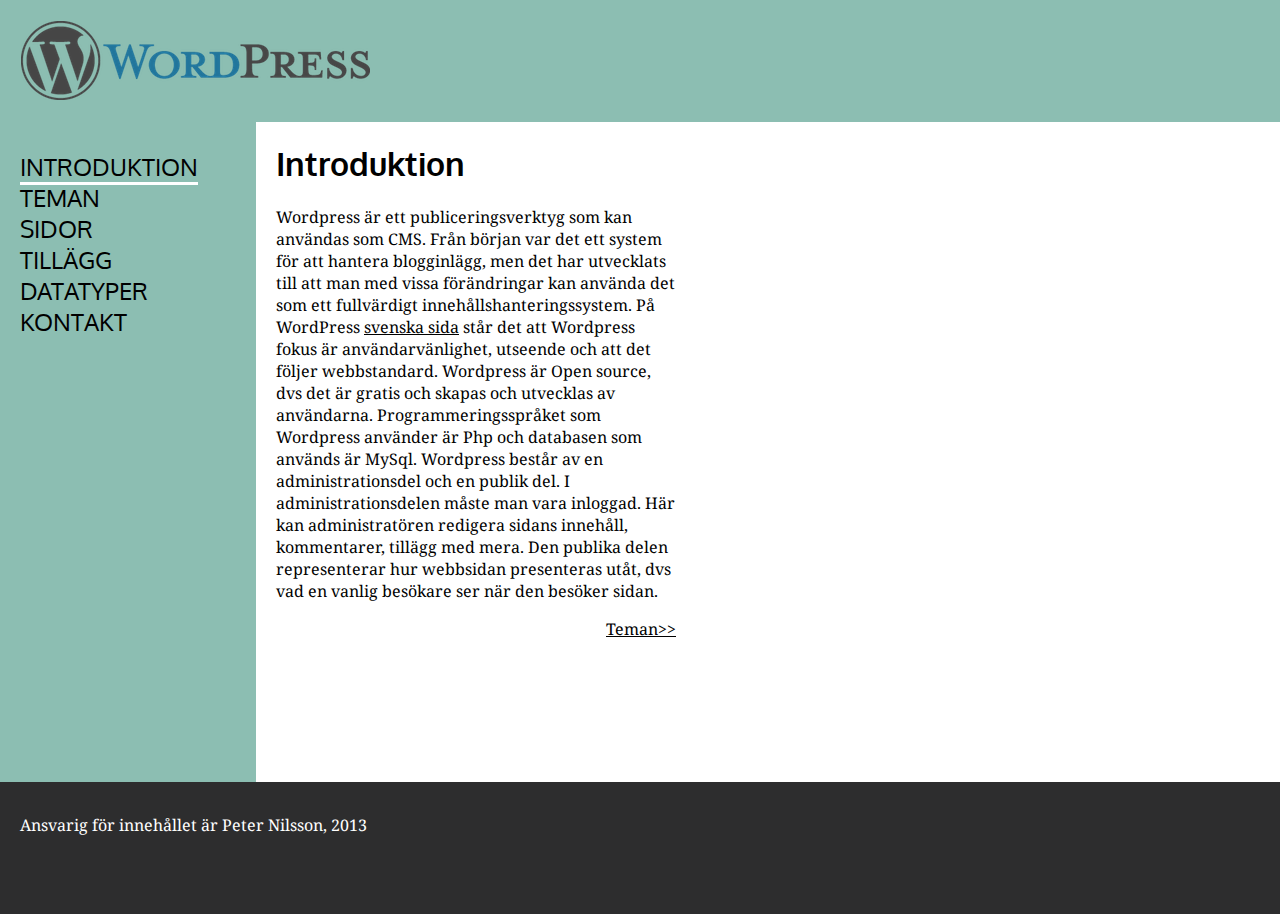
<file: index.html>
<!DOCTYPE html>
<html lang="sv">
<head>
	<meta charset="utf-8">
	<meta name="viewport" content="width:device-width, initial-scale=1.0" /> 
	<meta property=”description” content="En webbsida som i korthet beskriver Wordpress och dess möjligheter." />
	<link rel="stylesheet" href="css/style.css" />
	<link rel="stylesheet" media="screen and (min-device-width:481px)" href="css/screen.css" />
	<link rel="stylesheet" media="only screen and (max-device-width:480px)" href="css/mobile.css" />
	<link href='http://fonts.googleapis.com/css?family=Oxygen' rel='stylesheet' type='text/css'>
	<link href='http://fonts.googleapis.com/css?family=Droid+Serif' rel='stylesheet' type='text/css'>
	<title>
		Wordpress - Start
	</title>
</head>
<body>
	<div id="container">
		<header id="header-container">
			<div class="margin-left margin-top">
				<a href="index.html">
					<div class="logo-background">
					</div>
				</a>
			</div>
		</header>
		<div class="table-container">
			<nav id="navigation-container" class="table-cell-container">
				<div id="menu-container" class="margin-left">
					<ul>
						<li class="active"><a href="index.html">Introduktion</a></li>
						<li><a href="pages/themes.html">Teman</a></li>
						<li><a href="pages/pages.html">Sidor</a></li>
						<li><a href="pages/plugins.html">Tillägg</a></li>
						<li><a href="pages/data-types.html">Datatyper</a></li>
						<li><a href="pages/contact.html">Kontakt</a></li>
					</ul>
				</div>
			</nav>
			<main id="body-container" class="table-cell-container">
				<div class="margin-left margin-right">
					<h1>
						Introduktion
					</h1>
					<article>
						Wordpress är ett publiceringsverktyg som kan användas som CMS. Från början var det ett system för att hantera blogginlägg, men det har utvecklats till att man med vissa förändringar kan använda det som ett fullvärdigt innehållshanteringssystem. På WordPress <a href="http://sv.wordpress.org" target="_blank">svenska sida</a> står det att Wordpress fokus är användarvänlighet, utseende och att det följer webbstandard. Wordpress är Open source, dvs det är gratis och skapas och utvecklas av användarna. Programmeringsspråket som Wordpress använder är Php och databasen som används är MySql. Wordpress består av en administrationsdel och en publik del. I administrationsdelen måste man vara inloggad. Här kan administratören redigera sidans innehåll, kommentarer, tillägg med mera. Den publika delen representerar hur webbsidan presenteras utåt, dvs vad en vanlig besökare ser när den besöker sidan.
						<p>
						<nav class="right">
							<a href="pages/themes.html">Teman>></a>
						</nav>
					</article>
				</div>
			</main>
		</div>
		<footer>
			<div class="margin-left">
				Ansvarig för innehållet är Peter Nilsson, 2013
			</div>
		</footer>
	</div>
</body>
</html>
</file>
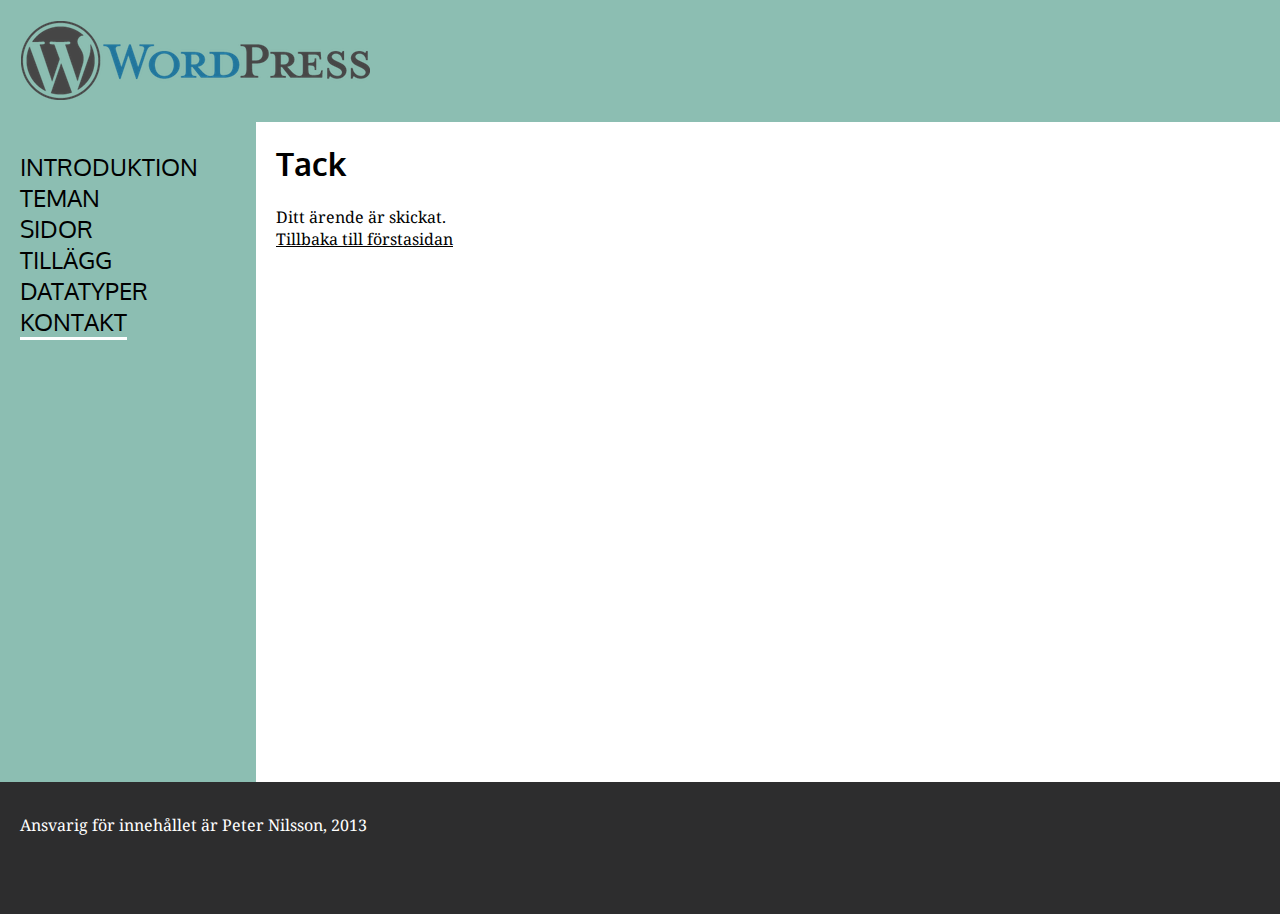
<file: pages/contact-feedback.html>
<!DOCTYPE html>
<html lang="sv">
<head>
	<meta charset="utf-8">
	<meta name="viewport" content="width:device-width, initial-scale=1.0" />
	<meta property=”description” content="En webbsida som i korthet beskriver Wordpress och dess möjligheter. På den här sidan kan du kontakta mig." />
	<link rel="stylesheet" href="../css/style.css" />
	<link rel="stylesheet" media="screen and (min-device-width:481px)" href="../css/screen.css" />
	<link rel="stylesheet" media="only screen and (max-device-width:480px)" href="../css/mobile.css" />
	<link href='http://fonts.googleapis.com/css?family=Oxygen' rel='stylesheet' type='text/css'>
	<link href='http://fonts.googleapis.com/css?family=Droid+Serif' rel='stylesheet' type='text/css'>
	<title>
		Wordpress - Datatyper
	</title>
</head>
<body>
	<div id="container">
		<header id="header-container">
			<div class="margin-left margin-top">
				<a href="../index.html">
					<div class="logo-background"></div>
				</a>
			</div>
		</header>
		<div class="table-container">
			<nav id="navigation-container" class="table-cell-container">
				<div id="menu-container" class="margin-left">
					<ul>
						<li><a href="../index.html">Introduktion</a></li>
						<li><a href="themes.html">Teman</a></li>
						<li><a href="pages.html">Sidor</a></li>
						<li><a href="plugins.html">Tillägg</a></li>
						<li><a href="data-types.html">Datatyper</a></li>
						<li class="active"><a href="contact.html">Kontakt</a></li>
					</ul>
				</div>
			</nav>
			<main id="body-container" class="table-cell-container">
				<div class="margin-left margin-right">
					<h1>
						Tack
					</h1>
					<article>
						Ditt ärende är skickat.<br>
						<a href="../index.html">Tillbaka till förstasidan</a>
					</article>
				</div>
			</main>
		</div>
		<footer>
			<div class="margin-left">
				Ansvarig för innehållet är Peter Nilsson, 2013
			</div>
		</footer>
	</div>
</body>
</html>
</file>
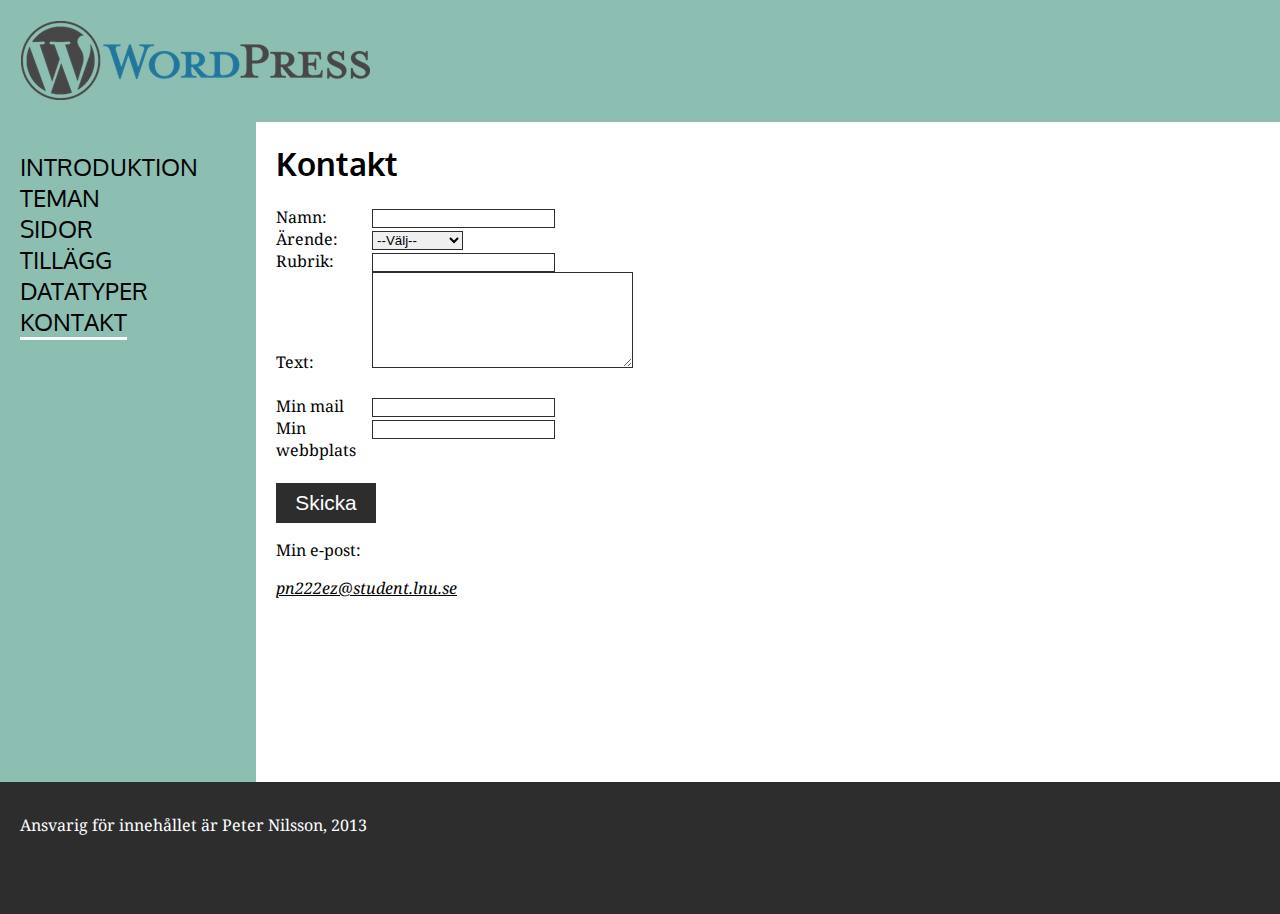
<file: pages/contact.html>
<!DOCTYPE html>
<html lang="sv">
<head>
	<meta charset="utf-8">
	<meta name="viewport" content="width:device-width, initial-scale=1.0" />
	<meta property=”description” content="En webbsida som i korthet beskriver Wordpress och dess möjligheter. På den här sidan kan du kontakta mig." />
	<link rel="stylesheet" href="../css/style.css" />
	<link rel="stylesheet" media="screen and (min-device-width:481px)" href="../css/screen.css" />
	<link rel="stylesheet" media="only screen and (max-device-width:480px)" href="../css/mobile.css" />
	<link href='http://fonts.googleapis.com/css?family=Oxygen' rel='stylesheet' type='text/css'>
	<link href='http://fonts.googleapis.com/css?family=Droid+Serif' rel='stylesheet' type='text/css'>
	<title>
		Wordpress - kontakt
	</title>
</head>
<body>
	<div id="container">
		<header id="header-container">
			<div class="margin-left margin-top">
				<a href="../index.html">
					<div class="logo-background"></div>
				</a>
			</div>
		</header>
		<div class="table-container">
			<nav id="navigation-container" class="table-cell-container">
				<div id="menu-container" class="margin-left">
					<ul>
						<li><a href="../index.html">Introduktion</a></li>
						<li><a href="themes.html">Teman</a></li>
						<li><a href="pages.html">Sidor</a></li>
						<li><a href="plugins.html">Tillägg</a></li>
						<li><a href="data-types.html">Datatyper</a></li>
						<li class="active"><a href="contact.html">Kontakt</a></li>
					</ul>
				</div>
			</nav>
			<main id="body-container" class="table-cell-container">
				<div class="margin-left margin-right">
					<h1>
						Kontakt
					</h1>
					<section>
						<form method="POST" action="contact-feedback.html">
							<div class="table-container">
								<div class="table-container">
									<div class="table-cell-container label-container">
										<label>Namn: </label>
									</div>
									<div class="table-cell-container">
										<input type="text" name="name">
									</div>
								</div>						
							</div>
							<div class="table-container">
								<div class="table-cell-container label-container">
									<label>Ärende:</label>
								</div>
								<div class="table-cell-container">
									<select name="reason">
										<option>--Välj--</option>
										<option>Länkförslag</option>
										<option>Fråga</option>
										<option>Annat</option>
									</select>
								</div>
							</div>
							<div class="table-container">
								<div class="table-cell-container label-container">
									<label>Rubrik:</label>
								</div>
								<div class="table-cell-container">
									<input type="text" name="subject">
								</div>
							</div>
							<div class="table-container">
								<div class="table-cell-container label-container align-top">
									<label>Text:</label>
								</div>
								<div class="table-cell-container">
									<textarea name="content" rows=6 cols=30></textarea>
								</div>
							</div>
							<br>
							<div class="table-container">
								<div class="table-cell-container label-container">
									<label>Min mail</label>
								</div>
								<div class="table-cell-container">
									<input type="email" name="email">
								</div>
							</div>
							<div class="table-container">
								<div class="table-cell-container label-container">
									<label>Min webbplats</label>
								</div>
								<div class="table-cell-container">
									<input type="url" name="url">
								</div>
							</div>
							<br>
							<div>
								<input type="submit" value="Skicka">
							</div>
						</form>
					</section>
					<p>Min e-post:</p>
					<address>
					   <a href="mailto:pn222ez@student.lnu.se">pn222ez@student.lnu.se</a>
					</address>
				</div>
			</main>
		</div>
		<footer>
			<div class="margin-left">
				Ansvarig för innehållet är Peter Nilsson, 2013
			</div>
		</footer>
	</div>
</body>
</html>
</file>
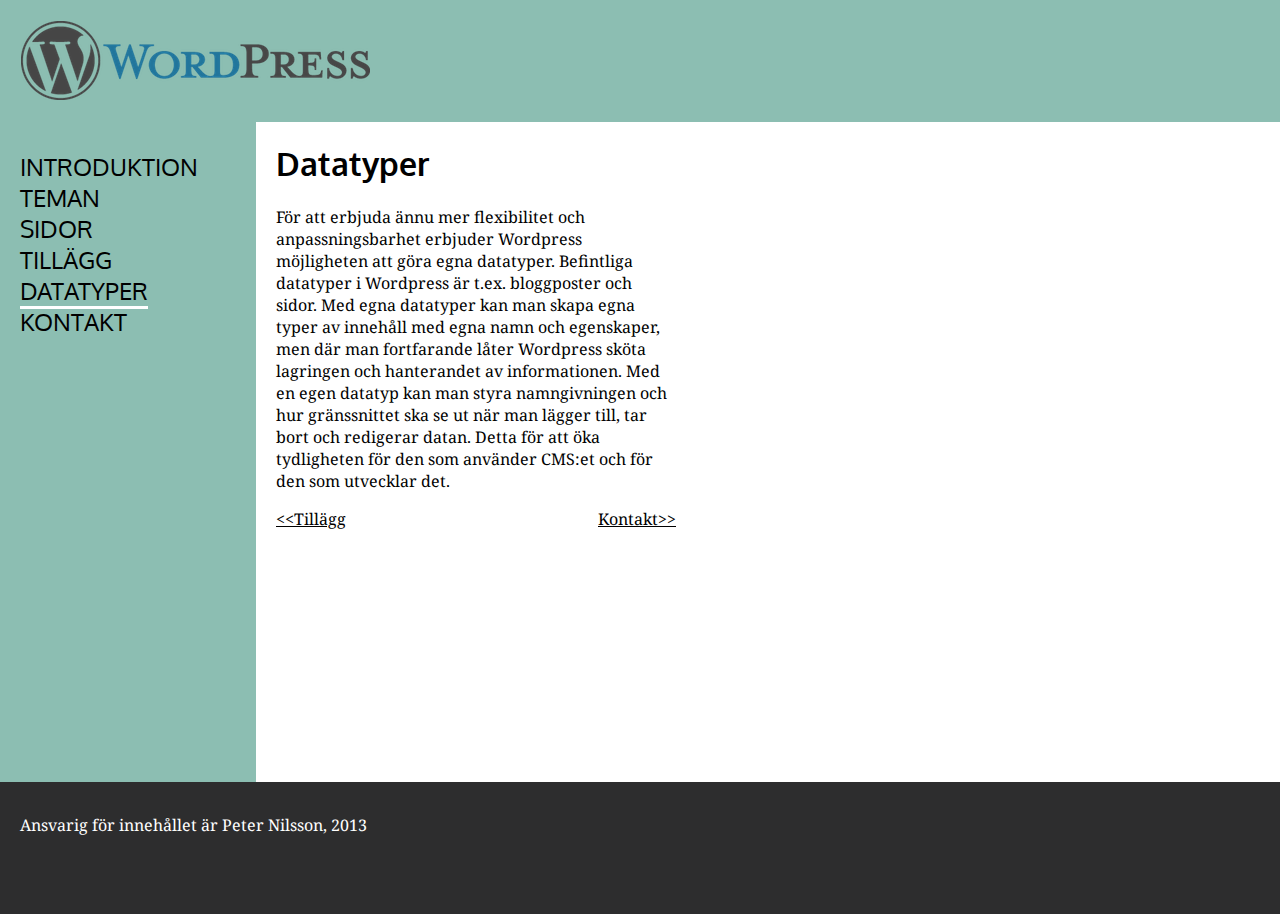
<file: pages/data-types.html>
<!DOCTYPE html>
<html lang="sv">
<head>
	<meta charset="utf-8">
	<meta name="viewport" content="width:device-width, initial-scale=1.0" />
	<meta property=”description” content="En webbsida som i korthet beskriver Wordpress och dess möjligheter. På den här sidan beskriver jag datatyper." />
	<link rel="stylesheet" href="../css/style.css" />
	<link rel="stylesheet" media="screen and (min-device-width:481px)" href="../css/screen.css" />
	<link rel="stylesheet" media="only screen and (max-device-width:480px)" href="../css/mobile.css" />
	<link href='http://fonts.googleapis.com/css?family=Oxygen' rel='stylesheet' type='text/css'>
	<link href='http://fonts.googleapis.com/css?family=Droid+Serif' rel='stylesheet' type='text/css'>
	<title>
		Wordpress - Datatyper
	</title>
</head>
<body>
	<div id="container">
		<header id="header-container">
			<div class="margin-left margin-top">
				<a href="../index.html">
					<div class="logo-background"></div>
				</a>
			</div>
		</header>
		<div class="table-container">
			<nav id="navigation-container" class="table-cell-container">
				<div id="menu-container" class="margin-left">
					<ul>
						<li><a href="../index.html">Introduktion</a></li>
						<li><a href="themes.html">Teman</a></li>
						<li><a href="pages.html">Sidor</a></li>
						<li><a href="plugins.html">Tillägg</a></li>
						<li class="active"><a href="data-types.html">Datatyper</a></li>
						<li><a href="contact.html">Kontakt</a></li>
					</ul>
				</div>
			</nav>
			<main id="body-container" class="table-cell-container">
				<div class="margin-left margin-right">
					<h1>
						Datatyper
					</h1>
					<article>
						För att erbjuda ännu mer flexibilitet och anpassningsbarhet erbjuder Wordpress möjligheten att göra egna datatyper. Befintliga datatyper i Wordpress är t.ex. bloggposter och sidor. Med egna datatyper kan man skapa egna typer av innehåll med egna namn och egenskaper, men där man fortfarande låter Wordpress sköta lagringen och hanterandet av informationen. Med en egen datatyp kan man styra namngivningen och hur gränssnittet ska se ut när man lägger till, tar bort och redigerar datan. Detta för att öka tydligheten för den som använder CMS:et och för den som utvecklar det.
						<p>
						<nav class="left left-float">
							<a href="plugins.html">&lt;&lt;Tillägg</a>
						</nav>
						<nav class="right right-float">
							<a href="contact.html">Kontakt&gt;&gt;</a>
						</nav>			
					</article>
				</div>
			</main>
		</div>
		<footer>
			<div class="margin-left">
				Ansvarig för innehållet är Peter Nilsson, 2013
			</div>
		</footer>
	</div>
</body>
</html>
</file>
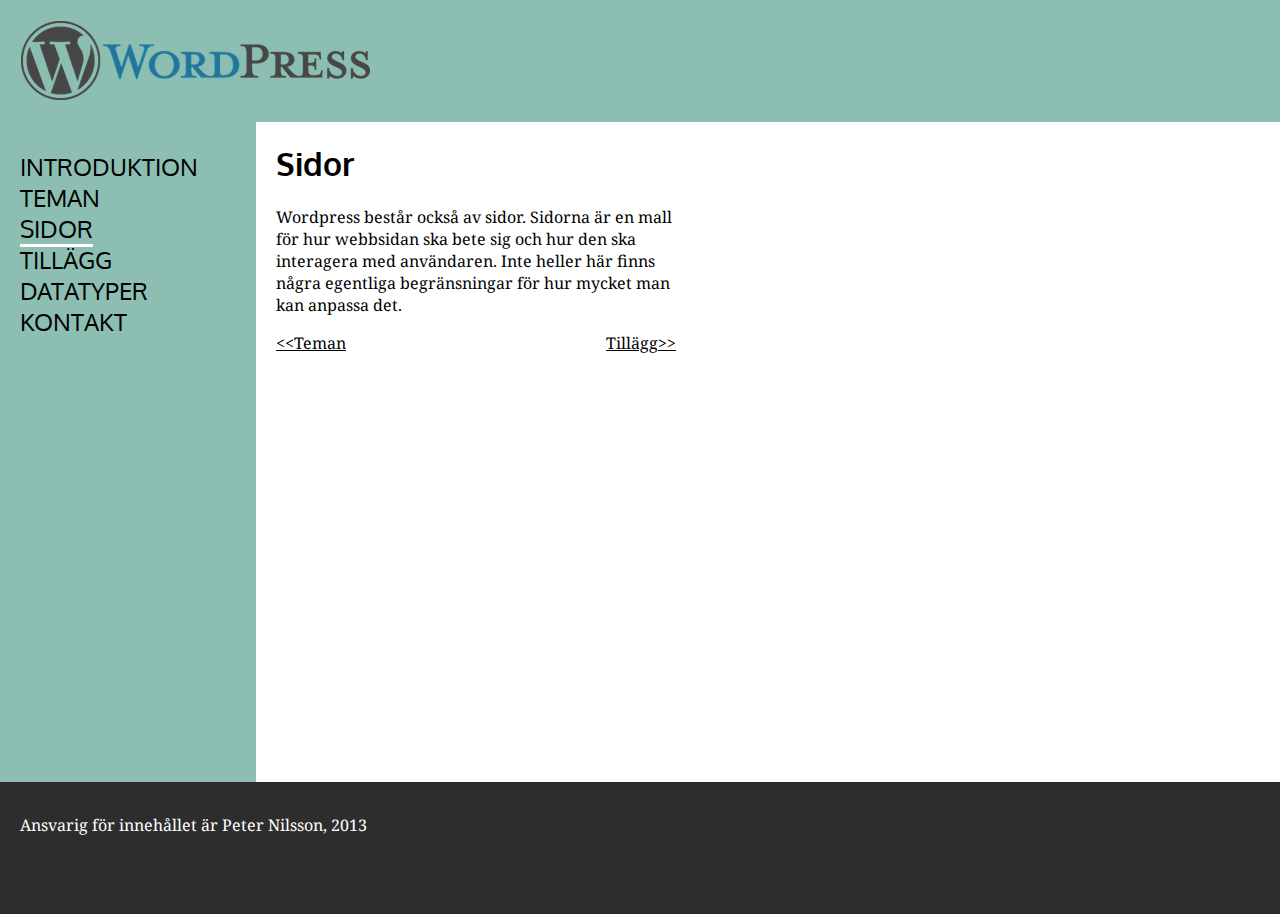
<file: pages/pages.html>
<!DOCTYPE html>
<html lang="sv">
<head>
	<meta charset="utf-8">
	<meta name="viewport" content="width:device-width, initial-scale=1.0" /> 
	<meta property=”description” content="En webbsida som i korthet beskriver Wordpress och dess möjligheter. På den här sidan beskriver jag sidor." />
	<link rel="stylesheet" href="../css/style.css" />
	<link rel="stylesheet" media="screen and (min-device-width:481px)" href="../css/screen.css" />
	<link rel="stylesheet" media="only screen and (max-device-width:480px)" href="../css/mobile.css" />
	<link href='http://fonts.googleapis.com/css?family=Oxygen' rel='stylesheet' type='text/css'>
	<link href='http://fonts.googleapis.com/css?family=Droid+Serif' rel='stylesheet' type='text/css'>
	<title>
		Wordpress - Sidor
	</title>
</head>
<body>
	<div id="container">
		<header id="header-container">
			<div class="margin-left margin-top">
				<a href="../index.html">
					<div class="logo-background"></div>
				</a>
			</div>
		</header>
		<div class="table-container">
			<nav id="navigation-container" class="table-cell-container">
				<div id="menu-container" class="margin-left">
					<ul>
						<li><a href="../index.html">Introduktion</a></li>
						<li><a href="themes.html">Teman</a></li>
						<li class="active"><a href="pages.html">Sidor</a></li>
						<li><a href="plugins.html">Tillägg</a></li>
						<li><a href="data-types.html">Datatyper</a></li>
						<li><a href="contact.html">Kontakt</a></li>
					</ul>
				</div>
			</nav>
			<main id="body-container" class="table-cell-container">
				<div class="margin-left margin-right">
					<h1>
						Sidor
					</h1>
					<article>
						Wordpress består också av sidor. Sidorna är en mall för hur webbsidan ska bete sig och hur den ska interagera med användaren. Inte heller här finns några egentliga begränsningar för hur mycket man kan anpassa det.
						<p>
						<nav class="left left-float">
							<a href="themes.html">&lt;&lt;Teman</a>
						</nav>
						<nav class="right right-float">
							<a href="plugins.html">Tillägg&gt;&gt;</a>
						</nav>
					</article>
				</div>
			</main>
		</div>
		<footer>
			<div class="margin-left">
				Ansvarig för innehållet är Peter Nilsson, 2013
			</div>
		</footer>
	</div>
</body>
</html>
</file>
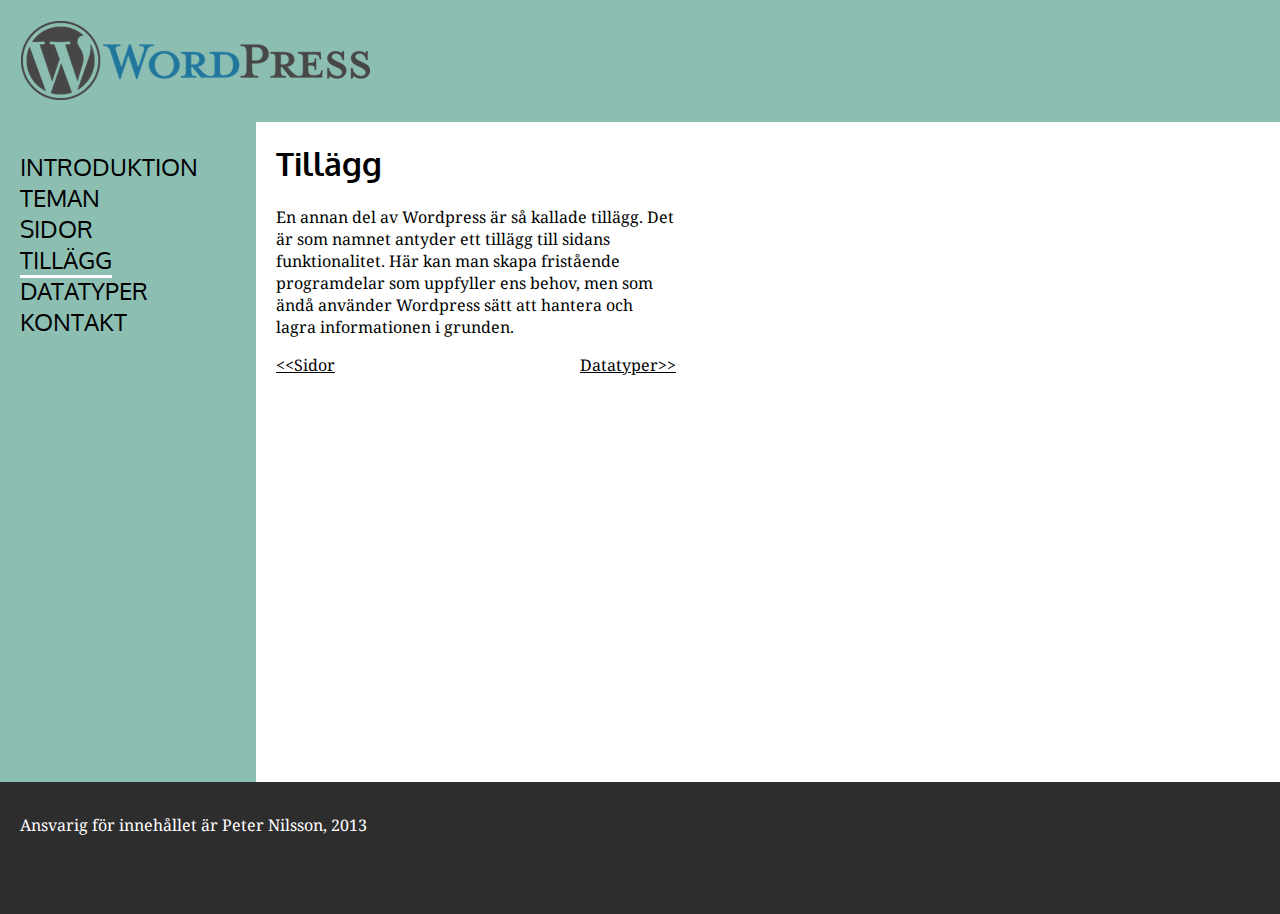
<file: pages/plugins.html>
<!DOCTYPE html>
<html lang="sv">
<head>
	<meta charset="utf-8">
	<meta name="viewport" content="width:device-width, initial-scale=1.0" /> 
	<meta property=”description” content="En webbsida som i korthet beskriver Wordpress och dess möjligheter. På den här sidan beskriver jag tillägg." />
	<link rel="stylesheet" href="../css/style.css" />
	<link rel="stylesheet" media="screen and (min-device-width:481px)" href="../css/screen.css" />
	<link rel="stylesheet" media="only screen and (max-device-width:480px)" href="../css/mobile.css" />
	<link href='http://fonts.googleapis.com/css?family=Oxygen' rel='stylesheet' type='text/css'>
	<link href='http://fonts.googleapis.com/css?family=Droid+Serif' rel='stylesheet' type='text/css'>
	<title>
		Wordpress - Tillägg
	</title>
</head>
<body>
	<div id="container">
		<header id="header-container">
			<div class="margin-left margin-top">
				<a href="../index.html">
					<div class="logo-background"></div>
				</a>
			</div>
		</header>
		<div class="table-container">
			<nav id="navigation-container" class="table-cell-container">
				<div id="menu-container" class="margin-left">
					<ul>
						<li><a href="../index.html">Introduktion</a></li>
						<li><a href="themes.html">Teman</a></li>
						<li><a href="pages.html">Sidor</a></li>
						<li class="active"><a href="plugins.html">Tillägg</a></li>
						<li><a href="data-types.html">Datatyper</a></li>
						<li><a href="contact.html">Kontakt</a></li>
					</ul>
				</div>
			</nav>
			<main id="body-container" class="table-cell-container">
				<div class="margin-left margin-right">
					<h1>
						Tillägg
					</h1>
					<article>
						En annan del av Wordpress är så kallade tillägg. Det är som namnet antyder ett tillägg till sidans funktionalitet. Här kan man skapa fristående programdelar som uppfyller ens behov, men som ändå använder Wordpress sätt att hantera och lagra informationen i grunden.
						<p>
						<nav class="left left-float">
							<a href="pages.html">&lt;&lt;Sidor</a>
						</nav>
						<nav class="right right-float">
							<a href="data-types.html">Datatyper&gt;&gt;</a>
						</nav>
					</article>
				</div>
			</main>
		</div>
		<footer>
			<div class="margin-left">
				Ansvarig för innehållet är Peter Nilsson, 2013
			</div>
		</footer>
	</div>
</body>
</html>
</file>
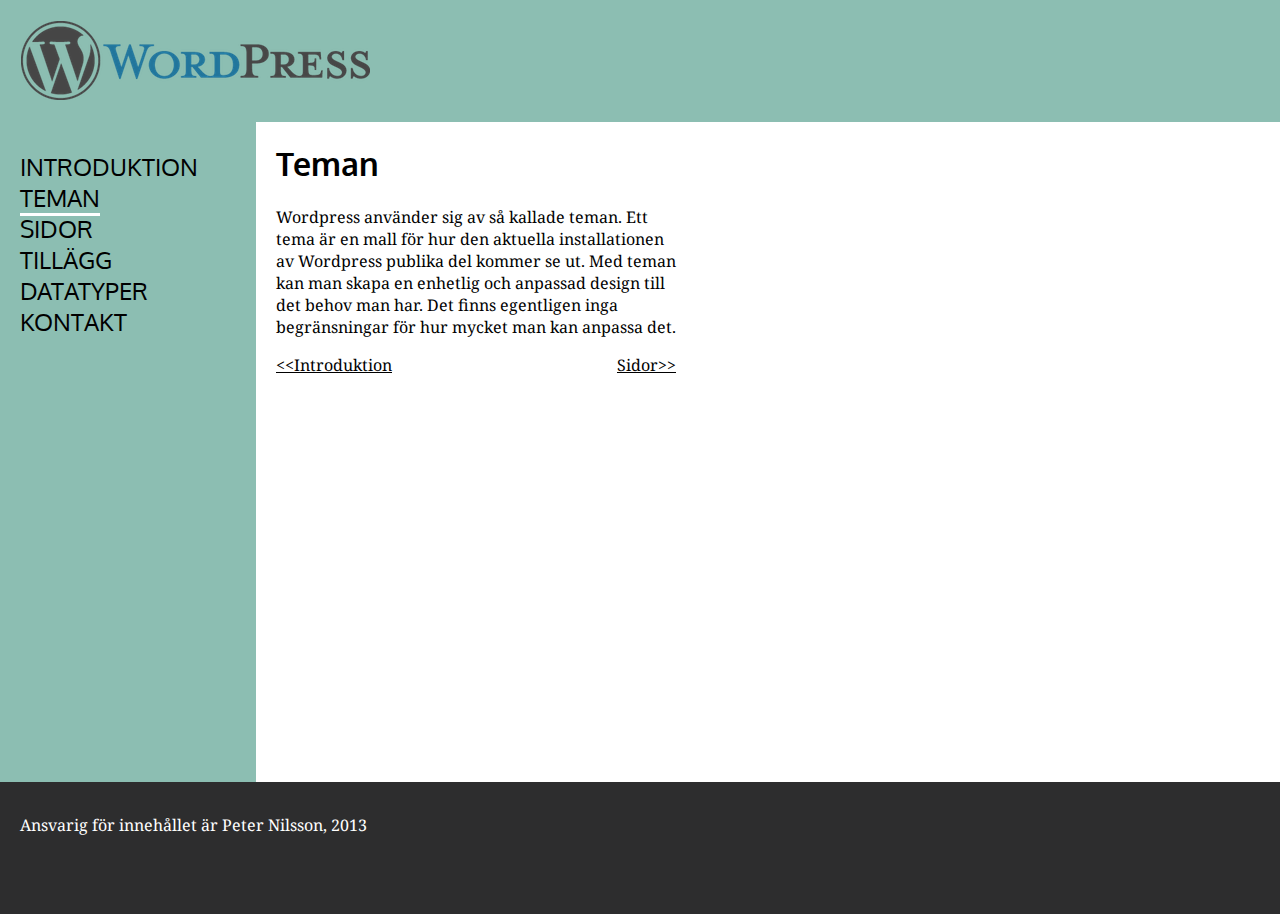
<file: pages/themes.html>
<!DOCTYPE html>
<html lang="sv">
<head>
	<meta charset="utf-8">
	<meta name="viewport" content="width:device-width, initial-scale=1.0" /> 
	<meta property=”description” content="En webbsida som i korthet beskriver Wordpress och dess möjligheter. På den här sidan beskriver jag teman." />
	<link rel="stylesheet" href="../css/style.css" />
	<link rel="stylesheet" media="screen and (min-device-width:481px)" href="../css/screen.css" />
	<link rel="stylesheet" media="only screen and (max-device-width:480px)" href="../css/mobile.css" />
	<link href='http://fonts.googleapis.com/css?family=Oxygen' rel='stylesheet' type='text/css'>
	<link href='http://fonts.googleapis.com/css?family=Droid+Serif' rel='stylesheet' type='text/css'>
	<title>
		Wordpress - Teman
	</title>
</head>
<body>
	<div id="container">
		<header id="header-container">
			<div class="margin-left margin-top">
				<a href="../index.html">
					<div class="logo-background"></div>
				</a>
			</div>
		</header>
		<div class="table-container">
			<nav id="navigation-container" class="table-cell-container">
				<div id="menu-container" class="margin-left">
					<ul>
						<li><a href="../index.html">Introduktion</a></li>
						<li class="active"><a href="themes.html">Teman</a></li>
						<li><a href="pages.html">Sidor</a></li>
						<li><a href="plugins.html">Tillägg</a></li>
						<li><a href="data-types.html">Datatyper</a></li>
						<li><a href="contact.html">Kontakt</a></li>
					</ul>
				</div>
			</nav>
			<main id="body-container" class="table-cell-container">
				<div class="margin-left margin-right">
					<h1>
						Teman
					</h1>
					<article>
						Wordpress använder sig av så kallade teman. Ett tema är en mall för hur den aktuella installationen av Wordpress publika del kommer se ut. Med teman kan man skapa en enhetlig och anpassad design till det behov man har. Det finns egentligen inga begränsningar för hur mycket man kan anpassa det. 
						<p>
						<nav class="left left-float">
							<a href="../index.html">&lt;&lt;Introduktion</a>
						</nav>
						<nav class="right right-float">
							<a href="pages.html">Sidor&gt;&gt;</a>
						</nav>
					</article>
				</div>
			</main>
		</div>
		<footer>
			<div class="margin-left">
				Ansvarig för innehållet är Peter Nilsson, 2013
			</div>
		</footer>
	</div>
</body>
</html>
</file>
<file: css/style.css>
/*
Background main, Text footer, Menu underline: #FFF
Background navigation, header: #8CBEB2
Background footer, input tpe submit: #2D2D2E
Text color main: #000
*/
@media screen {
	article, aside, details, figcaption, figure, 
	footer, header, hgroup, menu, nav, section { 
	 	display: block; 
	} 
	
	body {
		font-family: 'Droid Serif', serif;
	}
	
	nav#navigation-container, h1, h2, h3, h4, h5, h6 {
		font-family: 'Oxygen', sans-serif;
	}
	
	nav#navigation-container {
		text-transform: uppercase;		
	}
	
	body {
		color: #FFF;
		margin: 0;
		padding: 0;
	}
	
	#body-container {
		background-color: #FFF;
		color: #000;
	}
	
	.left-float {
		float: left;
	}
	
	.right-float {
		float: right;
	}
	
	.left {
		text-align: left;;
	}
	
	.right {
		text-align: right;
	}
	
	.margin-image {
		margin: 0 1em 1em 1em;
	}
	
	nav#navigation-container ul {
		padding: 0;
	}
	
	nav#navigation-container li {	
		list-style: none;
	}
	
	.active a:link, .active a:hover, .active a:active, .active a:visited, .active a:focus{
		text-decoration: none;
		border-bottom: 3px solid #FFF;
	}
	
	nav#navigation-container a:link, nav#navigation-container a:active, nav#navigation-container a:visited, nav#navigation-container a:focus {
		color: #000;
		text-decoration: none;
	}
	
	nav#navigation-container a:hover {
		color: #000;
		text-decoration: none;
		border-bottom: 3px solid #FFF;
	}

	a:link, a:hover, a:active, a:visited, a:focus {
		text-decoration: underline;
		color: #000;
	}
	
	select, input, textarea {
		border: 1px #2D2D2E solid;
	}
	
	input[type=submit] {
		background-color: #2D2D2E;
		color: #FFF;
		font-size: 1.3em;
	}
}

@media print {
	#header-container {
		display: none;
	}
	
	#navigation-container {
		display: none;
	}
	
	footer {
		display: none;
	}
	
	a[href^="http://"]:after {
	content: " (" attr(href) ")";
	font-size: 90%;
	}
}
</file>
<file: css/screen.css>
footer {
	min-height: 100px;
	color: #FFF;
	background-color: #2D2D2E;
	padding: 2em 0 0 0;
}

article {
	max-width: 400px;
}

.logo-background {
	background-image: url('pics/wordpress-logo.png');
	background-repeat: no-repeat;
	width: 349px;
	height: 79px;
}

#container {
	width: 100%;
	height: 100%;
}

#body-container {
	width: 80%;
	height: 660px;
}

#header-container {
	border: 1px #8CBEB2 solid;
	min-height: 120px;
	background-color: #8CBEB2;
}

#navigation-container {
	width: 20%;
	background-color: #8CBEB2;
}

#menu-container {
	font-size: 1.5em;
}

.table-container {
	display: table;
	width: 100%;
	height: 100%;
}

.table-cell-container {
	display: table-cell;
}

.label-container {
	width: 6em;
}

.margin-left {
	margin-left: 20px;
}

.margin-top {
	margin-top: 20px;
}

input[type=submit] {
	width: 100px;
	height: 40px;
}
</file>
<file: css/mobile.css>
footer {
	display: none;
}

.table-cell-container {
	display: inline;
}

.logo-background {
	background-image: url('pics/wordpress-logo-mobile.png');
	background-repeat: no-repeat;
	width: 100px;
	height: 100px;
}

#container {
	width: 100%;
}

#header-container {
	width: 100%;
	height: 100px;
	margin: 0;
	padding: 0;
	background-color: #8CBEB2;
}

#body-container {
	width: 100%;
	font-size: 1.3em;
}

#navigation-container{
	width: 100%;
	display: table-header-group;
	background-color: #8CBEB2;
}

#menu-container ul {
	font-size: 1.5em;
	min-height: 100px;
	margin: 0;
}

#menu-container ul li {
	float: left;
	display: block;
}

.label-container {
	width: 6em;
}

.margin-left {
	margin-left: 5px;
}

.margin-right {
	margin-right: 5px;
}

nav li:nth-child(1n) {
	list-style: none;
	width: 60%;
	padding: 0;
}

nav li:nth-child(2n) {
	list-style: none;
	width: 40%;
	padding: 0;
}

label {
	font-size: 1.5em;
}

select, input[type=text], input[type=email], input[type=url] {
	border: 1px #2D2D2E solid;
	width: 100%;
	height: 2.5em;
	font-size: 1em;
}

textarea {
	border: 1px #2D2D2E solid;
	width: 100%;
	height: 180px;
	font-size: 1em;
}

input[type=checkbox] {
	width: 2.5em;
	height: 2.5em;
}

input[type=submit] {
	background-color: #2D2D2E;
	color: #FFF;
	height: 2.5em;
	width: 100%;
}
</file>
